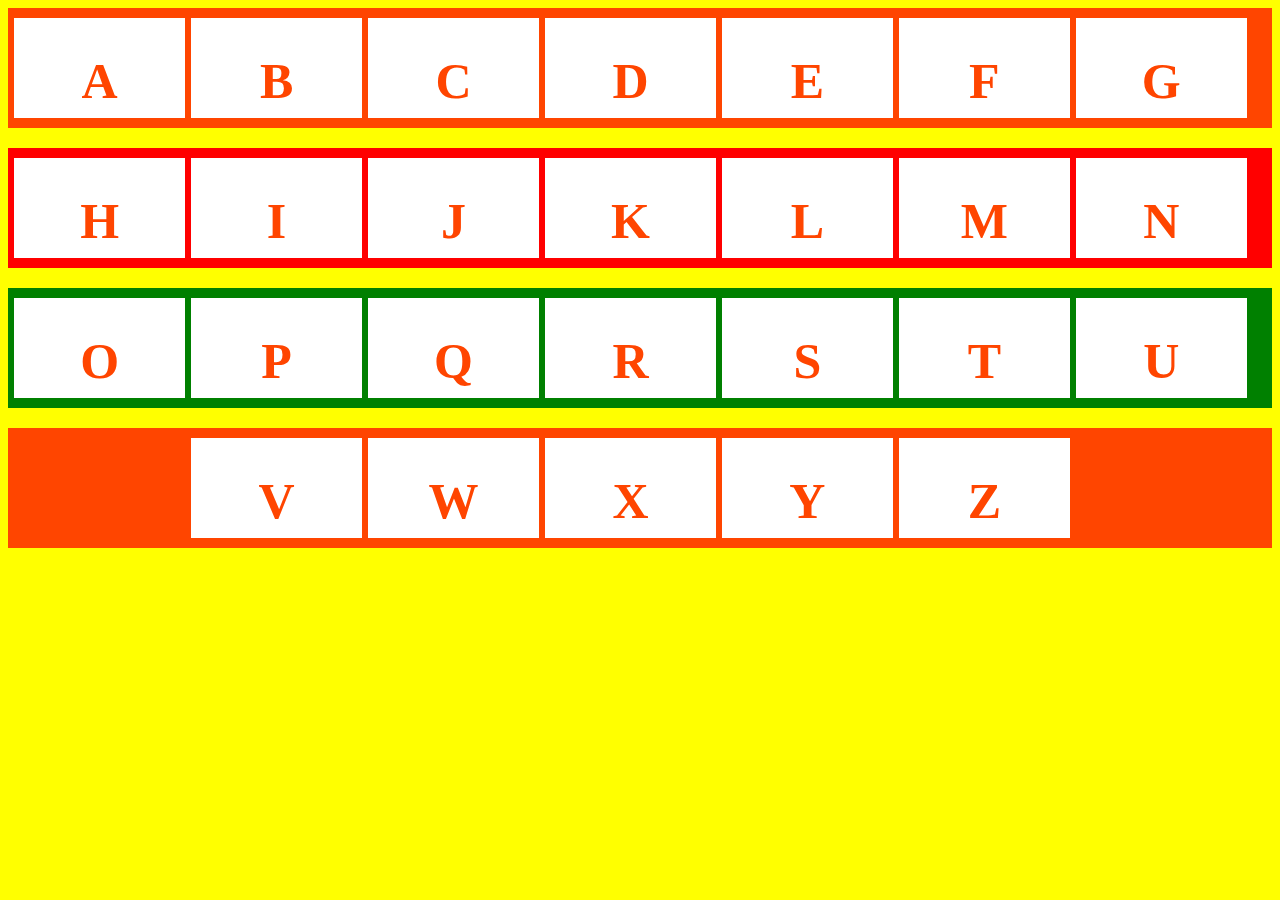
<file: Learn/index.html>
<html>
    <head>
        <title>Learn by self for kids</title>
        <link rel="stylesheet" href="index.css">
        <script src="index.js"></script>
    </head>
    <body>
        <div id='eng'>
            <!--Row 1-->
           <div class="row1">
           <div class="c1" id='a' onclick="af();aplay();"><h1>A</h1></div> 
           <div class="c1" id='b' onclick="bf();bplay();"><h1>B</h1></div> 
           <div class="c1" id='c' onclick="cf();cplay();"><h1>C</h1></div> 
           <div class="c1" id='d' onclick="df();dplay();"><h1>D</h1></div> 
           <div class="c1" id='e' onclick="ef();eplay();"><h1>E</h1></div> 
           <div class="c1" id='f' onclick="ff();fplay();"><h1>F</h1></div> 
           <div class="c1" id='g' onclick="gf();gplay();"><h1>G</h1></div> 
           </div>
           
            <!--Row 2-->
            <div class="row2"> 
                <div class="c1" id='h' onclick="hf(); hplay();"><h1>H</h1></div> 
                <div class="c1" id='i' onclick="if1();iplay();"><H1>I</H1></div> 
                <div class="c1" id='j' onclick="jf();jplay();"><H1>J</H1></div> 
                <div class="c1" id='k' onclick="kf();kplay();"><H1>K</H1></div> 
                <div class="c1" id='l' onclick="lf();lplay();"><H1>L</H1></div> 
                <div class="c1" id='m' onclick="mf();mplay();"><H1>M</H1></div> 
                <div class="c1" id='n' onclick="nf();nplay();"><H1>N</H1></div> 
           </div>
            <!--Row 3-->
            <div class="row3">
                <div class="c1" id='o' onclick="of();oplay();"><H1>O</H1></div> 
                <div class="c1" id='p' onclick="pf();pplay();"><H1>P</H1></div> 
                <div class="c1" id='q' onclick="qf();qplay();"><H1>Q</H1></div> 
                <div class="c1" id='r' onclick="rf();rplay();"><H1>R</H1></div> 
                <div class="c1" id='s' onclick="sf();splay();"><H1>S</H1></div> 
                <div class="c1" id='t' onclick="tf();tplay();"><H1>T</H1></div> 
                <div class="c1" id='u' onclick="uf();uplay();"><H1>U</H1></div>
           </div>
            <!--Row 4-->
            <div class="row4">
                <div class="c1" style="background-color: orangered;"></div> 
                <div class="c1" id='v' onclick="vf();vplay();"><H1>V</H1></div> 
                <div class="c1" id='w' onclick="wf();wplay();"><H1>W</H1></div> 
                <div class="c1" id='x' onclick="xf();xplay();"><H1>X</H1></div> 
                <div class="c1" id='y' onclick="yf();yplay();"><H1>Y</H1></div> 
                <div class="c1" id='z' onclick="zf();zplay();"><H1>Z</H1></div> 
                <div class="c1" style="background-color: orangered;"></div>
           </div>

        </div>
    </body>
</html>
</file>
<file: Learn/index.css>
*{background-color: yellow;}
.row1
{
background-color:orangered;
height: 120px;
width: 100%;
}
.row2
{
margin-top: 20px;
background-color:red;
height: 120px;
width: 100%;
}
.row3
{
margin-top: 20px;
background-color: green;
height: 120px;
width: 100%;
}
.row4
{
margin-top: 20px;
background-color:orangered;
height: 120px;
width: 100%;
}

.c1{
    width: 13.5%;
    background-color: white;
    margin-top: 10px;
    height: 100px;
    margin-left: .5%;
    float: left;
}

H1{text-align: center;
     color: orangered;
     background-color: white;
    font-size: 50px;
    }
    h1:hover{
        cursor: pointer;
        background-color: green;
    }
</file>
